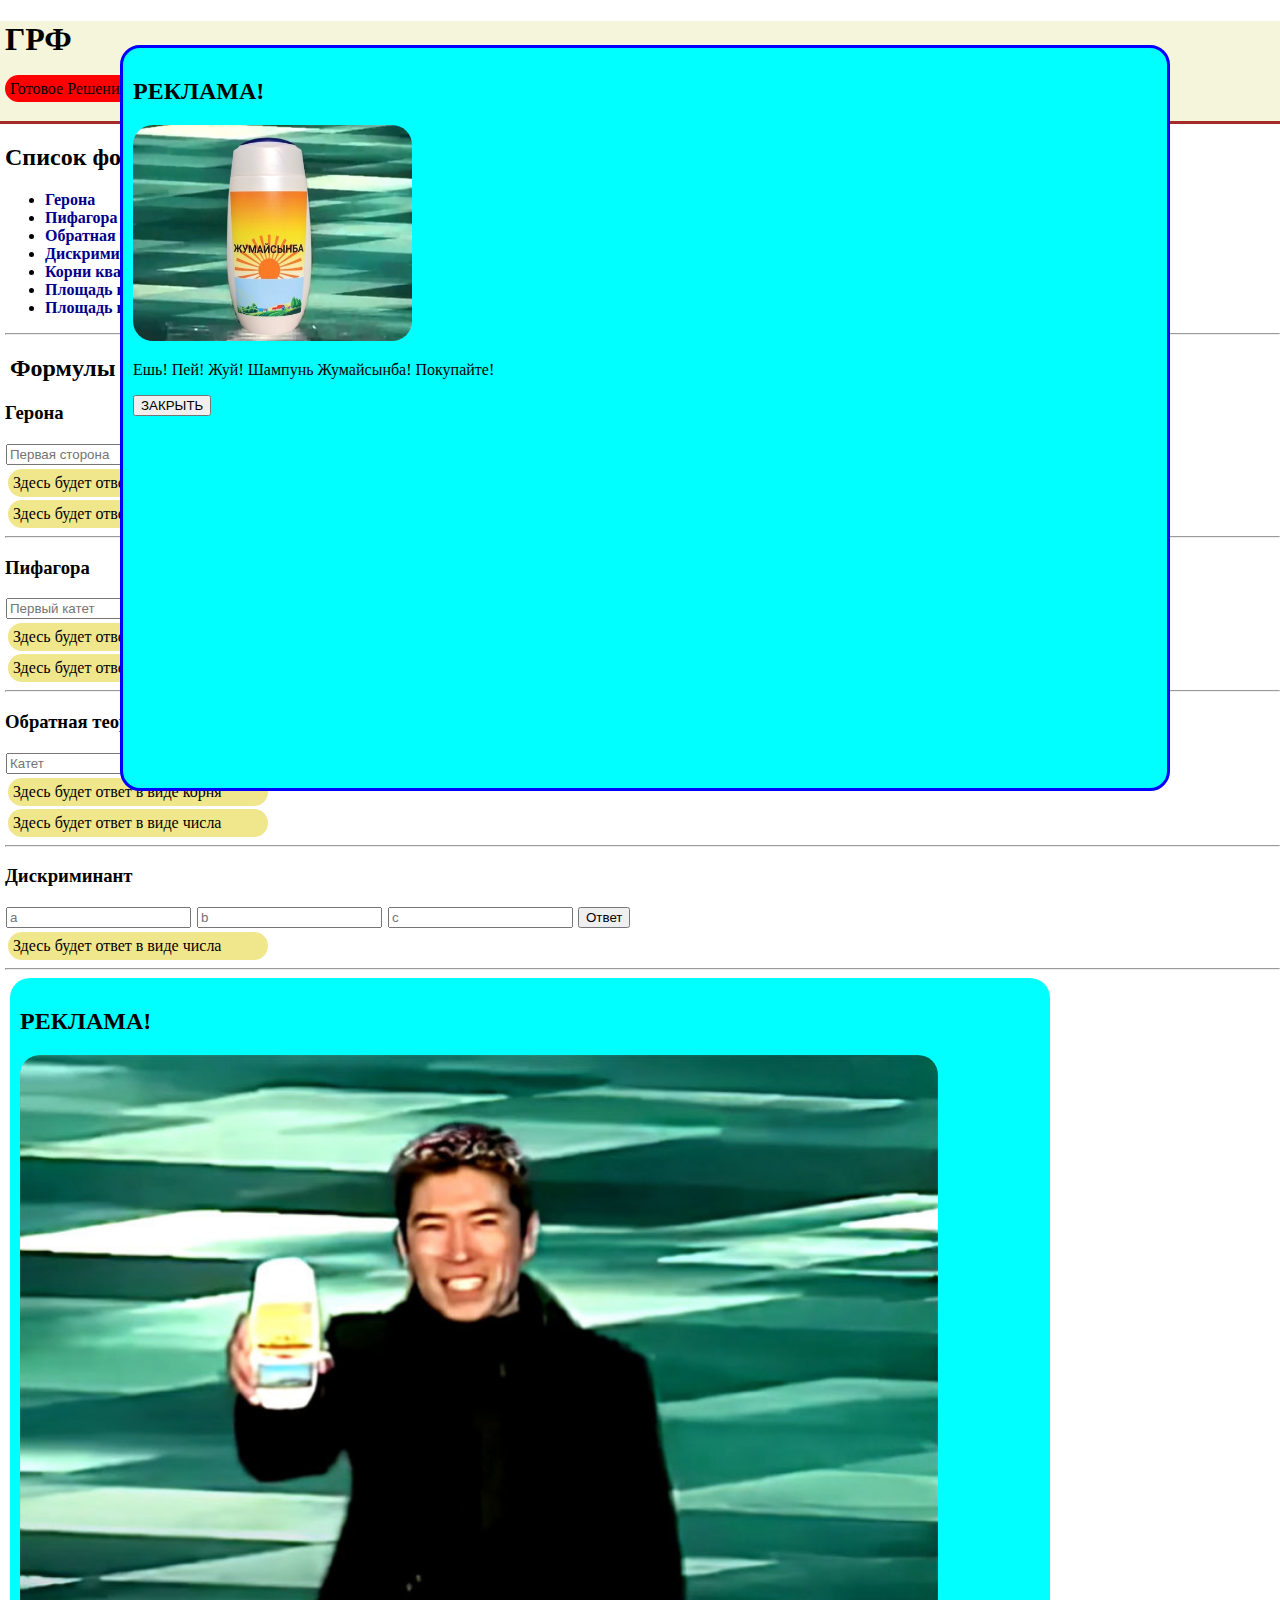
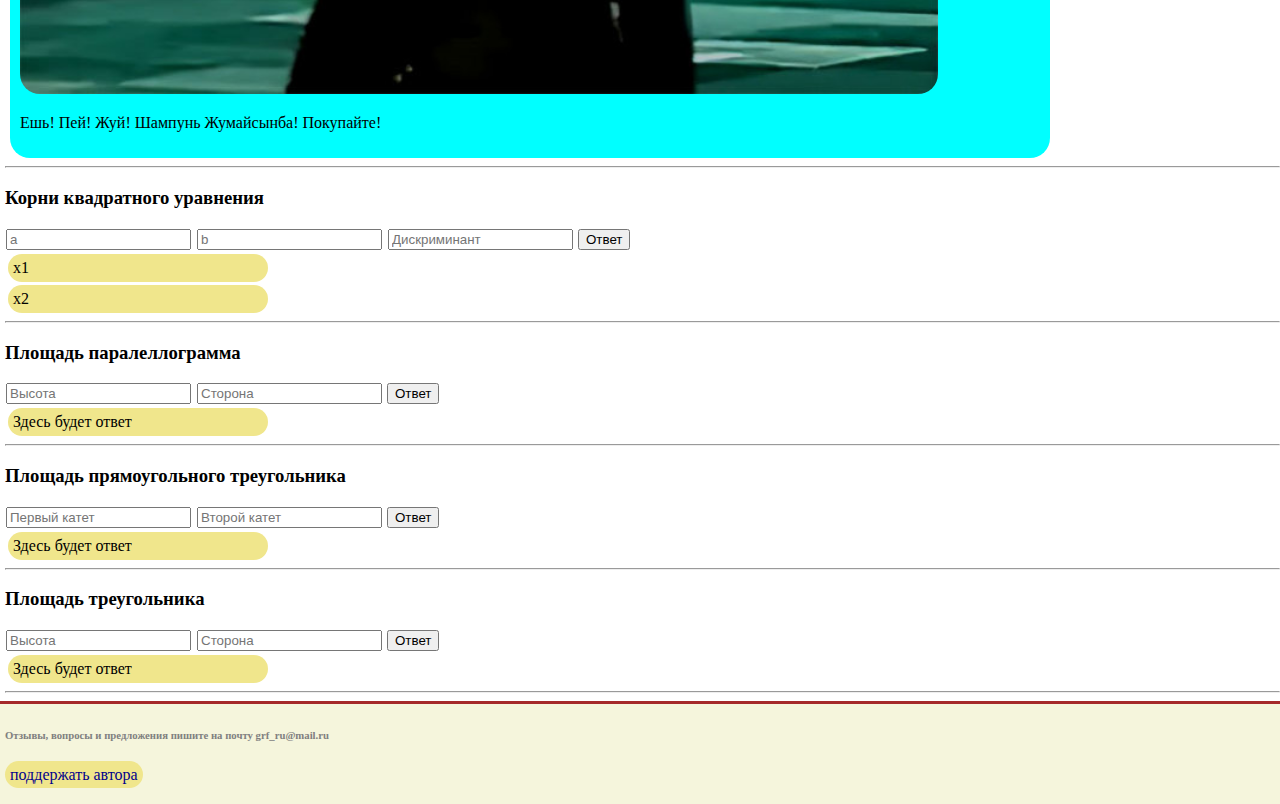
<file: index.html>
<!DOCTYPE html>
<html lang="ru">
<head>
    <meta charset="UTF-8">
    <meta http-equiv="X-UA-Compatible" content="IE=edge">
    <meta name="viewport" content="width=device-width, initial-scale=1.0">
    <title>ГРФ</title>
    <link rel="stylesheet" href="css/index.css">
    <script src="js/index.js" defer></script>
</head>
<body>
    <header>
        <div class="margin">
            <h1>ГРФ</h1>
            <span class="danger">Готовое Решение Формул</span>
        </div>
    </header>
    <main>
        <h2 class="margin">Список формул:</h2>
        <ul class="margin">
            <li>
                <span class="li">Герона</span>
            </li>
            <li>
                <span class="li">Пифагора</span>
            </li>
            <li>
                <span class="li">Обратная теореме Пифагора</span>
            </li>
            <li>
                <span class="li">Дискриминант</span>
            </li>
            <li>
                <span class="li">Корни квадратного уравнения</span>
            </li>
            <li>
                <span class="li">Площадь паралеллограмма</span>
            </li>
            <li>
                <span class="li">Площадь прямоугольного треугольника</span>
            </li>
        </ul>
        <hr class="margin">
        <div class="margin">
            <h2 class="margin">Формулы</h2>
                <h3>Герона</h3>
                <input id="g1" placeholder="Первая сторона">
                <input id="g2" placeholder="Вторая сторона">
                <input id="g3" placeholder="Третья сторона">
                <button id="button1">Ответ</button>
                <div class="answer1" id="answer">Здесь будет ответ в виде корня</div>
                <div class="answer2" id="answer">Здесь будет ответ в виде числа</div>
                <hr>

                <h3>Пифагора</h3>
                <input id="g11" placeholder="Первый катет">
                <input id="g22" placeholder="Второй катет">
                <button id="button2">Ответ</button>
                <div class="answer11" id="answer">Здесь будет ответ в виде корня</div>
                <div class="answer22" id="answer">Здесь будет ответ в виде числа</div>
                <hr>

                <h3>Обратная теореме Пифагора</h3>
                <input id="g111" placeholder="Катет">
                <input id="g222" placeholder="Гипотенуза">
                <button id="button3">Ответ</button>
                <div class="answer111" id="answer">Здесь будет ответ в виде корня</div>
                <div class="answer222" id="answer">Здесь будет ответ в виде числа</div>
                <hr>

                <h3>Дискриминант</h3>
                <input id="g1111" placeholder="a">
                <input id="g2222" placeholder="b">
                <input id="g3333" placeholder="c">
                <button id="button4">Ответ</button>
                <div class="answer1111" id="answer">Здесь будет ответ в виде числа</div>
                <hr>

                <div class="margin add">
                    <h2>РЕКЛАМА!</h2>
                    <img class="img-add" src="assets/add1.jpg" alt="add">
                    <p>Ешь! Пей! Жуй! Шампунь Жумайсынба! Покупайте!</p>
                </div>

                <hr>
                
                <h3>Корни квадратного уравнения</h3>
                <input id="g11111" placeholder="a">
                <input id="g22222" placeholder="b">
                <input id="g33333" placeholder="Дискриминант">
                <button id="button5">Ответ</button>
                <div class="answer11111" id="answer">x1</div>
                <div class="answer22222" id="answer">x2</div>
                <hr>

                <h3>Площадь паралеллограмма</h3>
                <input id="g111111" placeholder="Высота">
                <input id="g222222" placeholder="Сторона">
                <button id="button6">Ответ</button>
                <div class="answer111111" id="answer">Здесь будет ответ</div>
                <hr>

                <h3>Площадь прямоугольного треугольника</h3>
                <input id="g1111111" placeholder="Первый катет">
                <input id="g2222222" placeholder="Второй катет">
                <button id="button7">Ответ</button>
                <div class="answer1111111" id="answer">Здесь будет ответ</div>
                <hr>

                <h3>Площадь треугольника</h3>
                <input id="g11111111" placeholder="Высота">
                <input id="g22222222" placeholder="Сторона">
                <button id="button8">Ответ</button>
                <div class="answer11111111" id="answer">Здесь будет ответ</div>
                <hr>

        </div>
        <div id="add2" class="margin add2 ">

        </div>

    </main>
    <footer>
        <h6 class="margin light">Отзывы, вопросы и предложения пишите на почту grf_ru@mail.ru</h6>
        <a href="donat.html">поддержать автора</a>
    </footer>
</body>
</html>
</file>
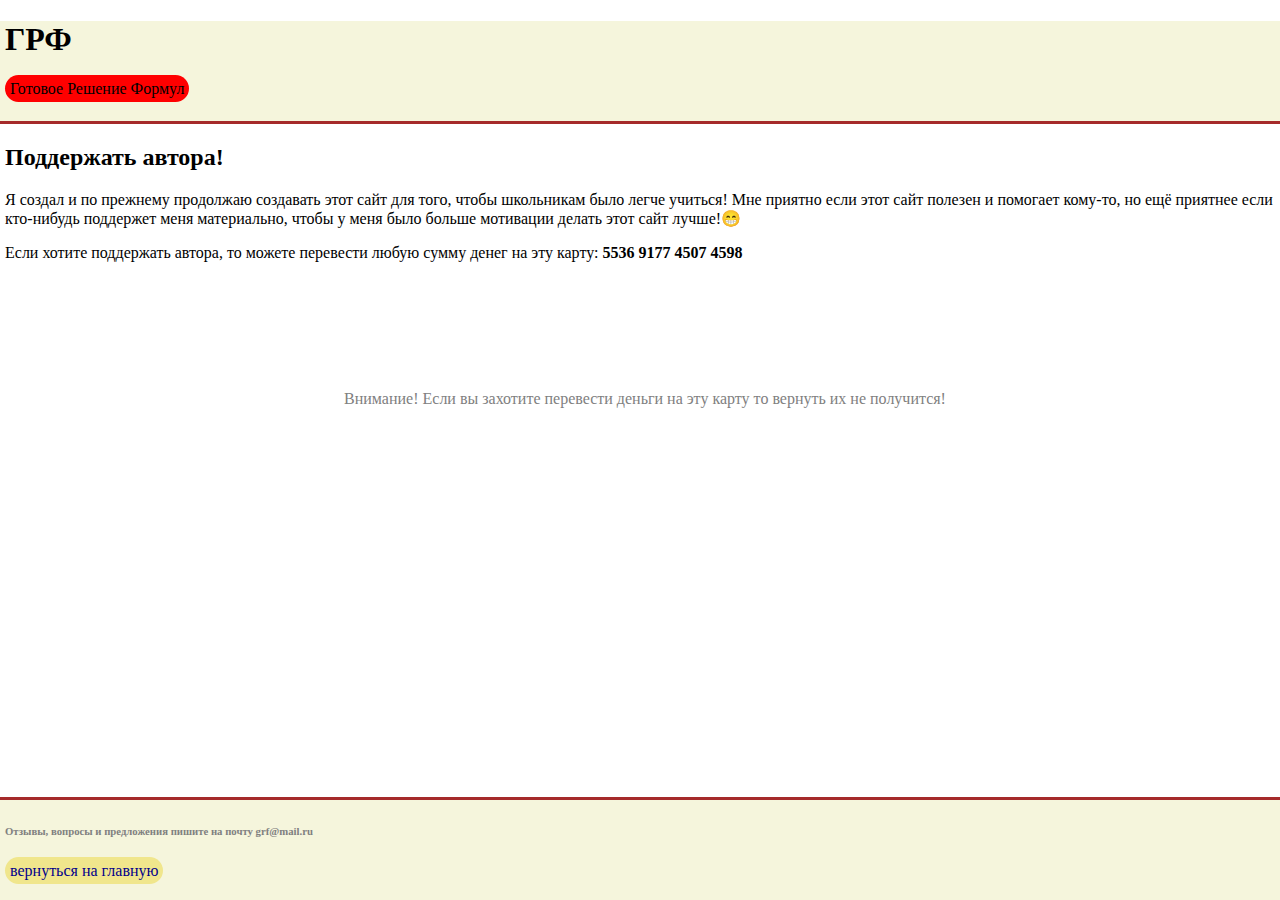
<file: donat.html>
<!DOCTYPE html>
<html lang="ru">
<head>
    <meta charset="UTF-8">
    <meta http-equiv="X-UA-Compatible" content="IE=edge">
    <meta name="viewport" content="width=device-width, initial-scale=1.0">
    <title>ГРФ</title>
    <link rel="stylesheet" href="css/index.css">
    <script src="js/index.js" defer></script>
</head>
<body>
    <header>
        <div class="margin">
            <h1>ГРФ</h1>
            <span class="danger">Готовое Решение Формул</span>
        </div>
    </header>
    <main>
        <div class="margin">
            <h2>Поддержать автора!</h2>
            <p>Я создал и по прежнему продолжаю создавать этот сайт для того, чтобы школьникам было легче учиться! Мне приятно если этот сайт полезен и помогает кому-то, но ещё приятнее если кто-нибудь поддержет меня материально, чтобы у меня было больше мотивации делать этот сайт лучше!😁</p>
        </div>
        <div class="margin">
            Если хотите поддержать автора, то можете перевести любую сумму денег на эту карту: <b>5536 9177 4507 4598</b>
        </div>
        <div class="margin light warning">
            Внимание! Если вы захотите перевести деньги на эту карту то вернуть их не получится!
        </div>
    </main>
    <footer class="down">
        <h6 class="margin light">Отзывы, вопросы и предложения пишите на почту grf@mail.ru</h6>
        <a href="index.html">вернуться на главную</a>
    </footer>
</body>
</html>
</file>
<file: css/index.css>
body {
    margin: 0;
}

header {
    background-color: beige;
    border-bottom: solid 3px brown;
    height: 100px;
}

.li {
    font-weight: 900;
    color: darkblue;
}

.danger {
    background-color: red;
    padding: 5px;
    border-radius: 20px;
}

.margin {
    margin-left: 5px
}

input {
    margin: 1px;
}

#answer {
    background-color: khaki;
    padding: 5px;
    border-radius: 20px;
    margin: 3px;
    width: 250px;
}

footer {
    background-color: beige;
    border-top: solid 3px brown;
    height: 100px;
}

.light {
    color: grey;
}

a {
    text-decoration: none;
    color: darkblue;
    background-color: khaki;
    padding: 5px;
    margin: 5px;
    border-radius: 20px;
}

.down {
    position: fixed;
    bottom: 0;
    width: 100%;
}

.warning {
    position: relative;
    margin-top: 10%;
    width: 100%;
    display: flex;
    justify-content: center;
}

.add {
    background-color: aqua;
    width: 80%;
    padding: 10px;
    border-radius: 20px;
}

.img-add {
    width: 90%;
    height: auto;
    border-radius: 20px;
}

.splash {
    position: fixed;
    top: 5%;
    border: solid 3px blue;
    height: 80%;
}

.add2 {
    display: flex;
    justify-content: center;
}

.img-add2 {
    width: auto;
    height: 30%;
    border-radius: 20px;
}

.img-add22 {
    width: 90%;
    height: auto;
    border-radius: 20px;
}

.add-lock {
    display: none;
}
</file>
